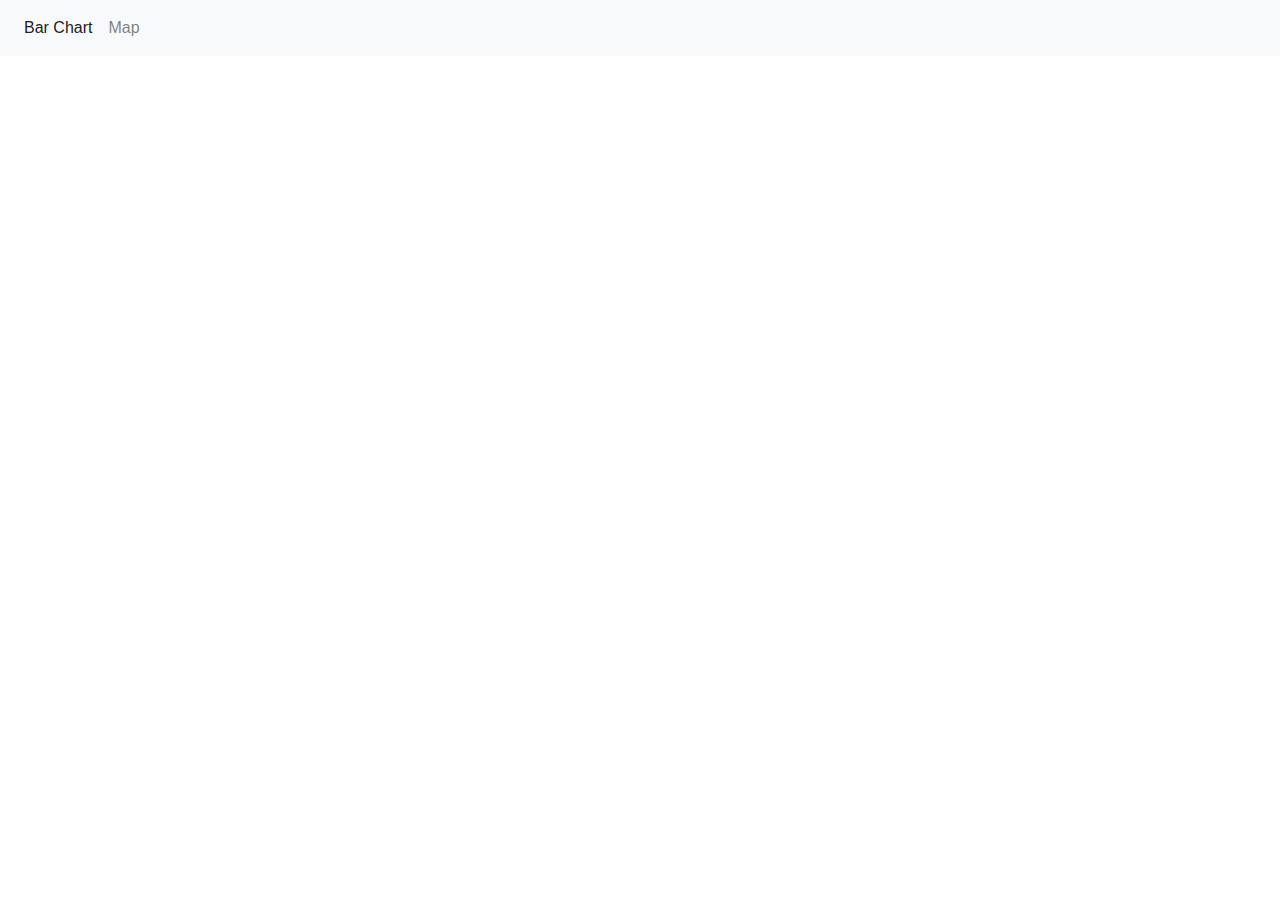
<file: index.html>
<html>

<head>
    <title>media journal</title>
    <link rel="stylesheet" href="https://maxcdn.bootstrapcdn.com/bootstrap/4.0.0/css/bootstrap.min.css"
        integrity="sha384-Gn5384xqQ1aoWXA+058RXPxPg6fy4IWvTNh0E263XmFcJlSAwiGgFAW/dAiS6JXm" crossorigin="anonymous">
    <link rel="stylesheet" href="app.css">
</head>

<body>

    <nav class="navbar navbar-expand-sm bg-light navbar-light">
        <ul class="navbar-nav">
            <li class="nav-item active">
                <a class="nav-link" href="#">Bar Chart</a>
            </li>
            <li class="nav-item">
                <a class="nav-link" href="./maps.html">Map</a>
            </li>
        </ul>
    </nav>
    <div class="container">
        <div id="charts"></div>
    </div>


    <script src="https://code.highcharts.com/highcharts.js"></script>
    <script src="https://code.highcharts.com/modules/exporting.js"></script>
    <script src="https://code.highcharts.com/modules/export-data.js"></script>


    <script src="js/main.js"></script>
</body>

</html>
</file>
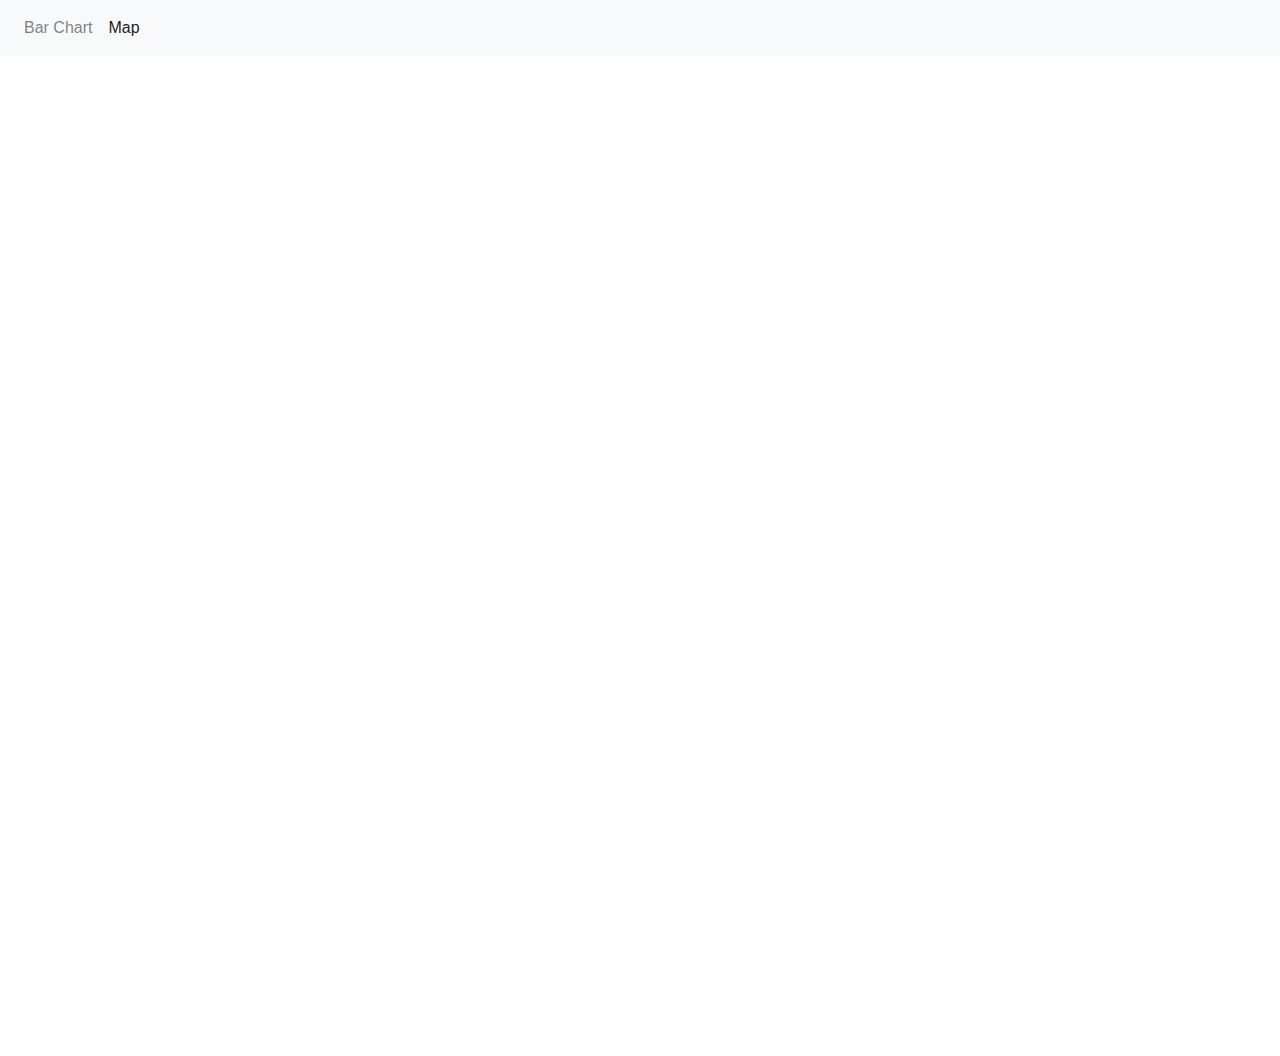
<file: maps.html>
<html>

<head>
    <link rel="stylesheet" href="https://maxcdn.bootstrapcdn.com/bootstrap/4.0.0/css/bootstrap.min.css"
        integrity="sha384-Gn5384xqQ1aoWXA+058RXPxPg6fy4IWvTNh0E263XmFcJlSAwiGgFAW/dAiS6JXm" crossorigin="anonymous">

    <script src="https://code.jquery.com/jquery-3.4.1.min.js"
        integrity="sha256-CSXorXvZcTkaix6Yvo6HppcZGetbYMGWSFlBw8HfCJo=" crossorigin="anonymous"></script>
    <link rel="stylesheet" href="vendor/jquery-jvectormap-2.0.3.css" type="text/css" media="screen" />

    <script src="vendor/jquery-jvectormap-2.0.3.min.js"></script>
    <script src="vendor/jquery-jvectormap-world-mill-en.js"></script>
    <style>
        .jvectormap-region {
            stroke: #c4cbef;
            stroke-width: 1;
        }
    </style>
</head>

<body>
    <nav class="navbar navbar-expand-sm bg-light navbar-light">
        <ul class="navbar-nav">
            <li class="nav-item">
                <a class="nav-link" href="./">Bar Chart</a>
            </li>
            <li class="nav-item active">
                <a class="nav-link" href="#">Map</a>
            </li>
        </ul>
    </nav>
    <div class="container">
        <div id="world-map" style="width: 1000px; height: 1000px" style="background: #f2f2f2;"></div>
    </div>
    <script>
        var gdpData = {
            "CZ": 1,
            "FI": 1,
            "IQ": 1,
            "JP": 1,
            "PT": 1,
            "ZA": 1,
            "OM": 5,
            "KW": 9,
            "JO": 10,
            "KR": 16,
            "TR": 1,
            "BH": 7,
            "MY": 255,
            "AE": 63,

        };
        $(function () {
            $('#world-map').vectorMap({
                map: 'world_mill_en',
                backgroundColor: "#EFF7FF",
                regionStyle: {
                    initial: {
                        fill: "white", "fill-opacity": 1, stroke: "red",
                        "stroke-width": 0.2, "stroke-opacity": 1,
                    }
                },
                series: {
                    regions: [{
                        values: gdpData,
                        scale: ['#C8EEFF', '#FF0000'],
                        normalizeFunction: 'polynomial'
                    }]
                },
                onRegionTipShow: function (e, el, code) {
                    el.html(el.html() + ' (DIED - ' + gdpData[code] + ')');
                }
            });
        });
    </script>

</body>

</html>
</file>
<file: app.css>
.chartholder {
    width: 600px;
}

#myChart {
    width:100%;

}
</file>
